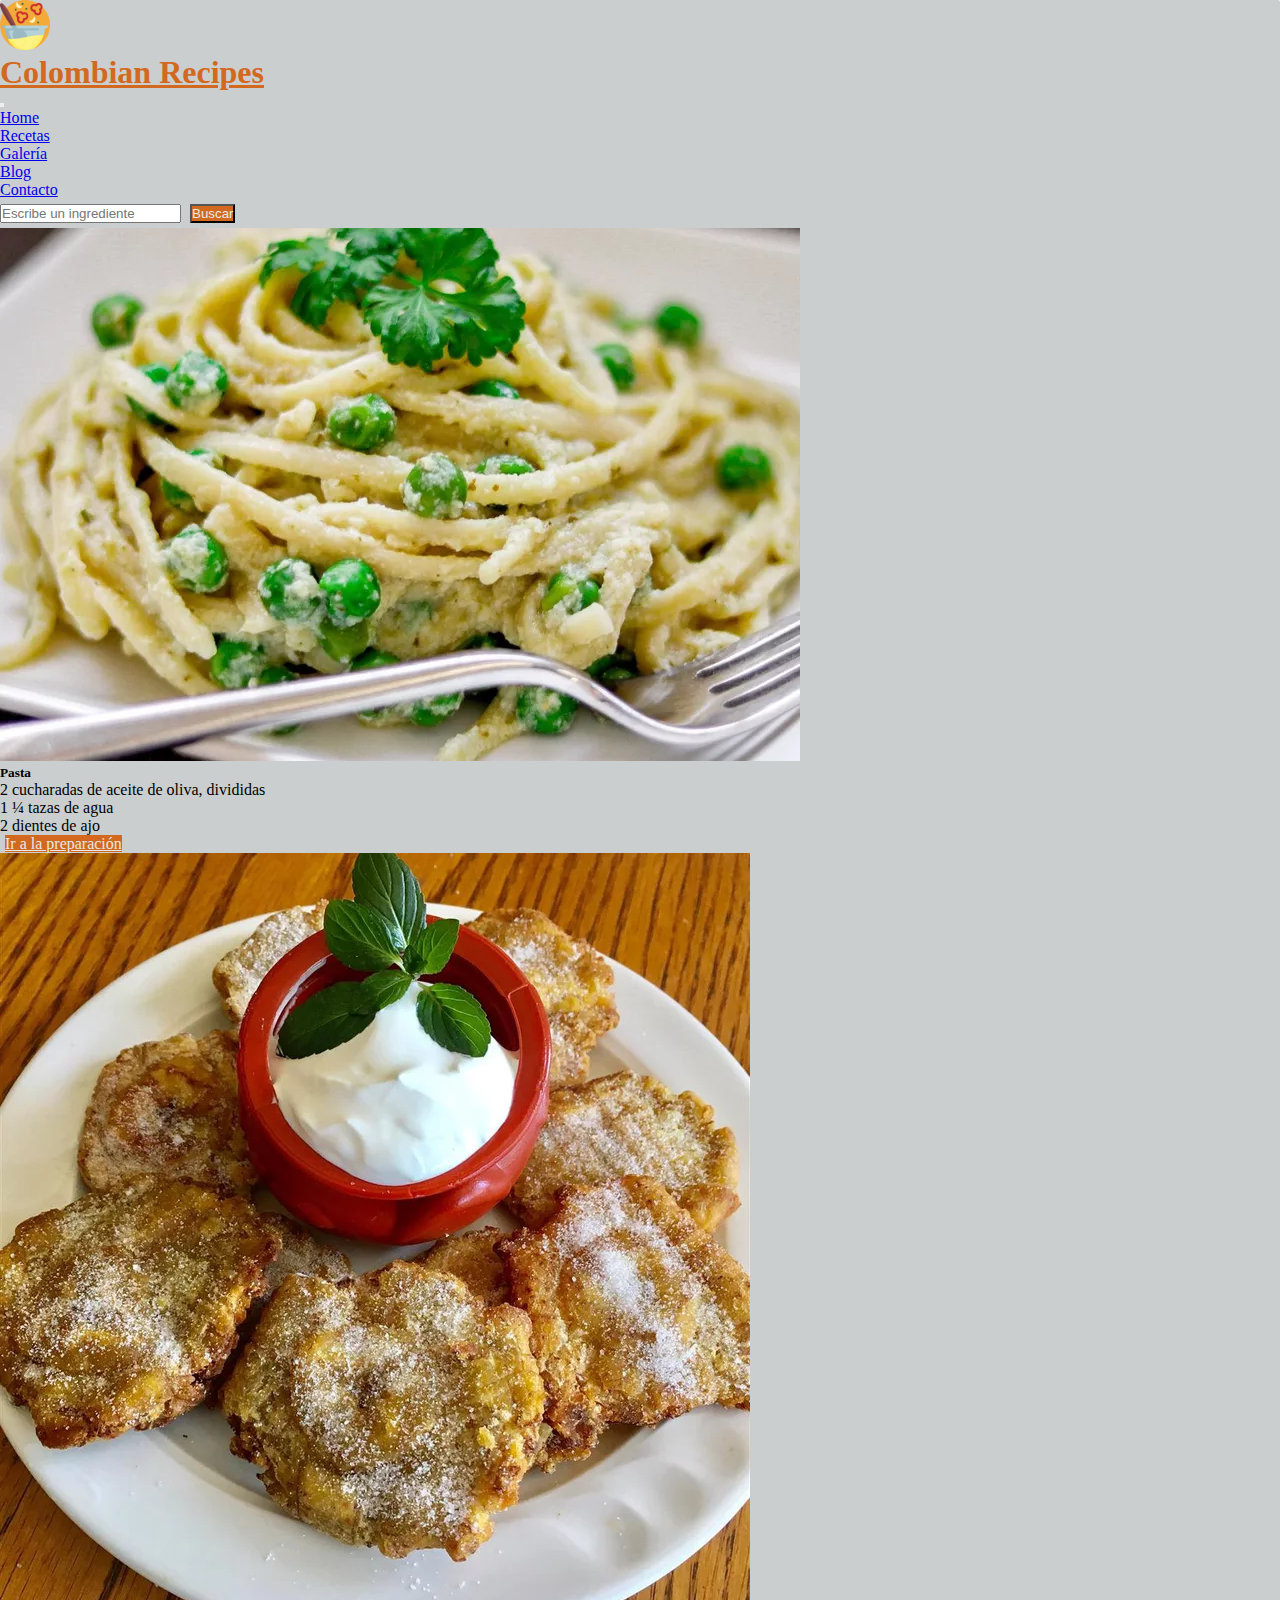
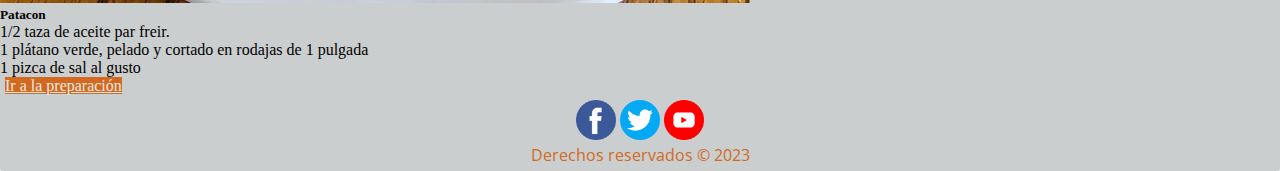
<file: index.html>
<!DOCTYPE html>
<html lang="en">
<head>
    <meta charset="UTF-8">
    <meta http-equiv="X-UA-Compatible" content="IE=edge">
    <meta name="viewport" content="width=device-width, initial-scale=1.0">
    <!--SEO-->
    <meta name="keywords" content="comida colombiana, recetas tipicas, colombian recipes">
    <meta name="description" content="Recetas tipicas de Colombia, para deleitar a su paladar.">
    <!--Link bootstrap-->
    <link href="https://cdn.jsdelivr.net/npm/bootstrap@5.2.3/dist/css/bootstrap.min.css" rel="stylesheet"
          integrity="sha384-rbsA2VBKQhggwzxH7pPCaAqO46MgnOM80zW1RWuH61DGLwZJEdK2Kadq2F9CUG65" crossorigin="anonymous">
    <!--hoja de estilos-->
    <link rel="stylesheet" href="https://cdnjs.cloudflare.com/ajax/libs/animate.css/4.1.1/animate.min.css"/>
    <link rel="stylesheet" href="./css/style.css">
    <title>Colombian Recipes - Home</title>
    <link rel="shortcut icon" href="./assets/logos/favicon.png" type="image/x-icon">
</head>
<body>
    <div class="container main">
        <nav class="navbar navbar-expand-lg bg-light">
            <div class="container-fluid">
                <a href="index.html"><img class="animate__animated animate__bounce logo" src="assets/logos/cooking.png"></a>
                <a class="animate__animated animate__bounce navbar-brand text-logo" href="index.html"><h1>Colombian Recipes</h1></a>
                <button class="navbar-toggler" type="button" data-bs-toggle="collapse" data-bs-target="#navbarSupportedContent" aria-controls="navbarSupportedContent" aria-expanded="false" aria-label="Toggle navigation">
                    <span class="navbar-toggler-icon"></span>
                </button>
                <div class="collapse navbar-collapse" id="navbarSupportedContent">
                    <ul class="navbar-nav me-auto mb-2 mb-lg-0">
                        <li class="nav-item">
                            <a class="nav-link active" aria-current="page" href="index.html">Home</a>
                        </li>
                        <li class="nav-item">
                            <a class="nav-link" href="./pages/recetas.html">Recetas</a>
                        </li>

                        <li class="nav-item">
                            <a class="nav-link" href="./pages/galeria.html">Galería</a>
                        </li>

                        <li class="nav-item">
                            <a class="nav-link" href="./pages/blog.html">Blog</a>
                        </li>

                        <li class="nav-item">
                            <a class="nav-link" href="./pages/contacto.html">Contacto</a>
                        </li>

                    </ul>
                    <form class="d-flex" role="search">
                        <input class="form-control me-2" type="search" placeholder="Escribe un ingrediente" aria-label="Search">
                        <button class="btn btn-secondary button" type="submit">Buscar</button>
                    </form>
                </div>
            </div>
        </nav>
        <div class="container">
            <div class="row center m-2">
                <div class="col-12">
                    <div class="card">
                        <img src="assets/images/pasta.webp" class="card-img-top" alt="...">
                        <div class="card-body">
                            <h5 class="card-title">Pasta</h5>
                            <p class="card-text">
                            <ul>
                                <li>2 cucharadas de aceite de oliva, divididas</li>
                                <li>1 ¼ tazas de agua</li>
                                <li>2 dientes de ajo</li>
                            </ul>
                            </p>
                            <a href="#" class="btn btn-secondary button">Ir a la preparación</a>
                        </div>
                    </div>
                </div>
            </div>
            <div class="row center m-2">
                <div class="col-12">
                    <div class="card">
                        <img src="assets/images/patacon.webp" class="card-img-top" alt="...">
                        <div class="card-body">
                            <h5 class="card-title">Patacon</h5>
                            <p class="card-text">
                                <ul>
                                    <li>1/2 taza de aceite par freir.</li>
                                    <li>1 plátano verde, pelado y cortado en rodajas de 1 pulgada</li>
                                    <li>1 pizca de sal al gusto</li>
                                </ul>
                            </p>
                            <a href="#" class="btn btn-secondary button">Ir a la preparación</a>
                        </div>
                    </div>
                </div>
            </div>
        </div>
        <footer class="container footer">
            <a href="https://facebook.com/"><img class="logo-footer" src="./assets/logos/facebook.png"  alt="foo alt" /></a>
            <a href="https://twitter.com/"><img class="logo-footer" src="./assets/logos/gorjeo.png"  alt="foo alt" /></a>
            <a href="https://www.youtube.com/"><img class="logo-footer" src="./assets/logos/youtube.png"  alt="foo alt" /></a>
            <p class="parrafo-footer">Derechos reservados &copy; 2023</p>
        </footer>
    </div>

    <script src="https://cdn.jsdelivr.net/npm/bootstrap@5.2.3/dist/js/bootstrap.bundle.min.js"
            integrity="sha384-kenU1KFdBIe4zVF0s0G1M5b4hcpxyD9F7jL+jjXkk+Q2h455rYXK/7HAuoJl+0I4"
            crossorigin="anonymous"></script>
</body>
</html>
</file>
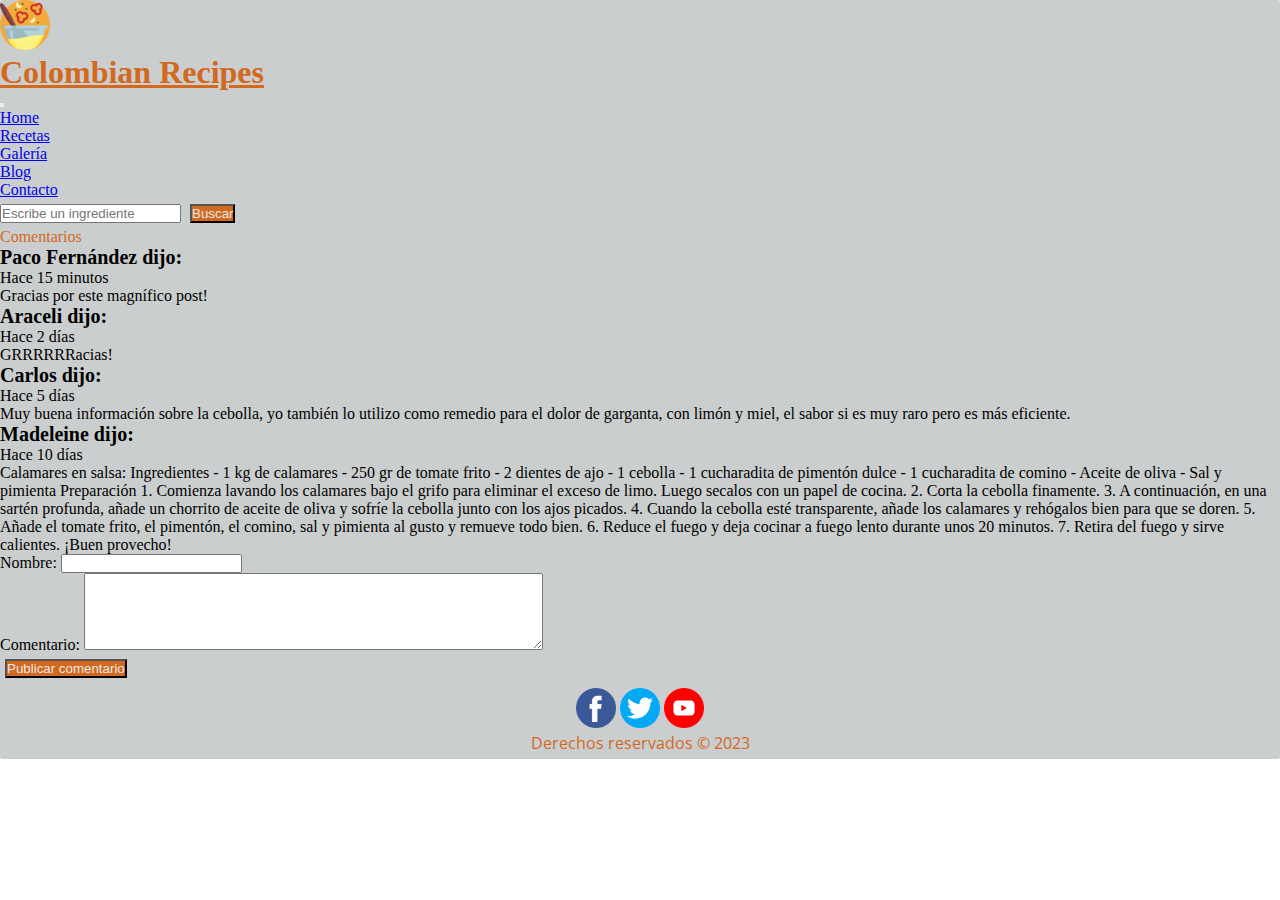
<file: pages/blog.html>
<!DOCTYPE html>
<html lang="en">
<head>
    <meta charset="UTF-8">
    <meta http-equiv="X-UA-Compatible" content="IE=edge">
    <meta name="viewport" content="width=device-width, initial-scale=1.0">
    <!--SEO-->
    <meta name="keywords" content="comida colombiana, recetas tipicas, colombian recipes, videos comida colombiana, comparte recetas">
    <meta name="description" content="Recetas tipicas de Colombia, para deleitar a su paladar.">
    <!--Link bootstrap-->
    <link href="https://cdn.jsdelivr.net/npm/bootstrap@5.2.3/dist/css/bootstrap.min.css" rel="stylesheet"
          integrity="sha384-rbsA2VBKQhggwzxH7pPCaAqO46MgnOM80zW1RWuH61DGLwZJEdK2Kadq2F9CUG65" crossorigin="anonymous">
    <!--hoja de estilos-->
    <link rel="stylesheet" href="https://cdnjs.cloudflare.com/ajax/libs/animate.css/4.1.1/animate.min.css"/>
    <link rel="stylesheet" href="../css/style.css">
    <link rel="shortcut icon" href="../assets/logos/favicon.png" type="image/x-icon">
    <title>Colombian Recipes - Blog</title>
</head>
<body>
<div class="container main">
    <nav class="navbar navbar-expand-lg bg-light">
        <div class="container-fluid">
            <a href="../index.html"><img class="animate__animated animate__bounce logo" src="../assets/logos/cooking.png"></a>
            <a class="animate__animated animate__bounce navbar-brand text-logo" href="../index.html"><h1>Colombian Recipes</h1></a>
            <button class="navbar-toggler" type="button" data-bs-toggle="collapse" data-bs-target="#navbarSupportedContent" aria-controls="navbarSupportedContent" aria-expanded="false" aria-label="Toggle navigation">
                <span class="navbar-toggler-icon"></span>
            </button>
            <div class="collapse navbar-collapse" id="navbarSupportedContent">
                <ul class="navbar-nav me-auto mb-2 mb-lg-0">
                    <li class="nav-item">
                        <a class="nav-link " aria-current="page" href="../index.html">Home</a>
                    </li>
                    <li class="nav-item">
                        <a class="nav-link" href="../pages/recetas.html">Recetas</a>
                    </li>

                    <li class="nav-item">
                        <a class="nav-link" href="../pages/galeria.html">Galería</a>
                    </li>

                    <li class="nav-item">
                        <a class="nav-link active" href="../pages/blog.html">Blog</a>
                    </li>

                    <li class="nav-item">
                        <a class="nav-link" href="../pages/contacto.html">Contacto</a>
                    </li>

                </ul>
                <form class="d-flex" role="search">
                    <input class="form-control me-2" type="search" placeholder="Escribe un ingrediente" aria-label="Search">
                    <button class="btn btn-secondary button" type="submit">Buscar</button>
                </form>
            </div>
        </div>
    </nav>
    <div class="container">
        <article>
            <p class="text-logo">Comentarios</p>
            <section>
                <article>
                    <header>
                        <p class="negrita">Paco Fernández dijo:</p>
                        <p><time datetime="2022-10-05">Hace 15 minutos</time></p>
                    </header>
                    <p>Gracias por este magnífico post!</p>
                </article>
                <article>
                    <header>
                        <p class="negrita">Araceli dijo:</p>
                        <p><time datetime="2022-10-03">Hace 2 días</time></p>
                    </header>
                    <p>GRRRRRRacias!</p>
                </article>

                <article>
                    <header>
                        <p class="negrita">Carlos dijo:</p>
                        <p><time datetime="2022-10-06">Hace 5 días</time></p>
                    </header>
                    <p>Muy buena información sobre la cebolla, yo también lo utilizo como remedio para el dolor de garganta, con limón y miel, el sabor si es muy raro pero es más eficiente.
                    </p>
                </article>

                <article>
                    <header>
                        <p class="negrita">Madeleine dijo:</p>
                        <p><time datetime="2022-10-06">Hace 10 días</time></p>
                    </header>
                    <p> Calamares en salsa:
                        Ingredientes
                        - 1 kg de calamares
                        - 250 gr de tomate frito
                        - 2 dientes de ajo
                        - 1 cebolla
                        - 1 cucharadita de pimentón dulce
                        - 1 cucharadita de comino
                        - Aceite de oliva
                        - Sal y pimienta

                        Preparación

                        1. Comienza lavando los calamares bajo el grifo para eliminar el exceso de limo. Luego secalos con un papel de cocina.

                        2. Corta la cebolla finamente.

                        3. A continuación, en una sartén profunda, añade un chorrito de aceite de oliva y sofríe la cebolla junto con los ajos picados.

                        4. Cuando la cebolla esté transparente, añade los calamares y rehógalos bien para que se doren.

                        5. Añade el tomate frito, el pimentón, el comino, sal y pimienta al gusto y remueve todo bien.

                        6. Reduce el fuego y deja cocinar a fuego lento durante unos 20 minutos.

                        7. Retira del fuego y sirve calientes. ¡Buen provecho!</p>
                </article>

            </section>
        </article>
        <row>
                <div class="mb-3">
                    <label for="nombre">Nombre:</label>
                    <input id="nombre" type="text" class="form-control">
                </div>
        </row>
        <row>
                <div class="mb-3">
                    <label for="comentario">Comentario:</label>
                    <textarea id="comentario" name="comentario"rows="5" cols="55" class="form-control"></textarea>
                </div>
        </row>

        <row>
            <input type="button" value="Publicar comentario" class="btn btn-secondary button">
        </row>

    </div>
    <footer class="container footer">
        <a href="https://facebook.com/"><img class="logo-footer" src="../assets/logos/facebook.png"  alt="foo alt" /></a>
        <a href="https://twitter.com/"><img class="logo-footer" src="../assets/logos/gorjeo.png"  alt="foo alt" /></a>
        <a href="https://www.youtube.com/"><img class="logo-footer" src="../assets/logos/youtube.png"  alt="foo alt" /></a>
        <p class="parrafo-footer">Derechos reservados &copy; 2023</p>
    </footer>
</div>

<script src="https://cdn.jsdelivr.net/npm/bootstrap@5.2.3/dist/js/bootstrap.bundle.min.js"
        integrity="sha384-kenU1KFdBIe4zVF0s0G1M5b4hcpxyD9F7jL+jjXkk+Q2h455rYXK/7HAuoJl+0I4"
        crossorigin="anonymous"></script>
</body>
</html>
</file>
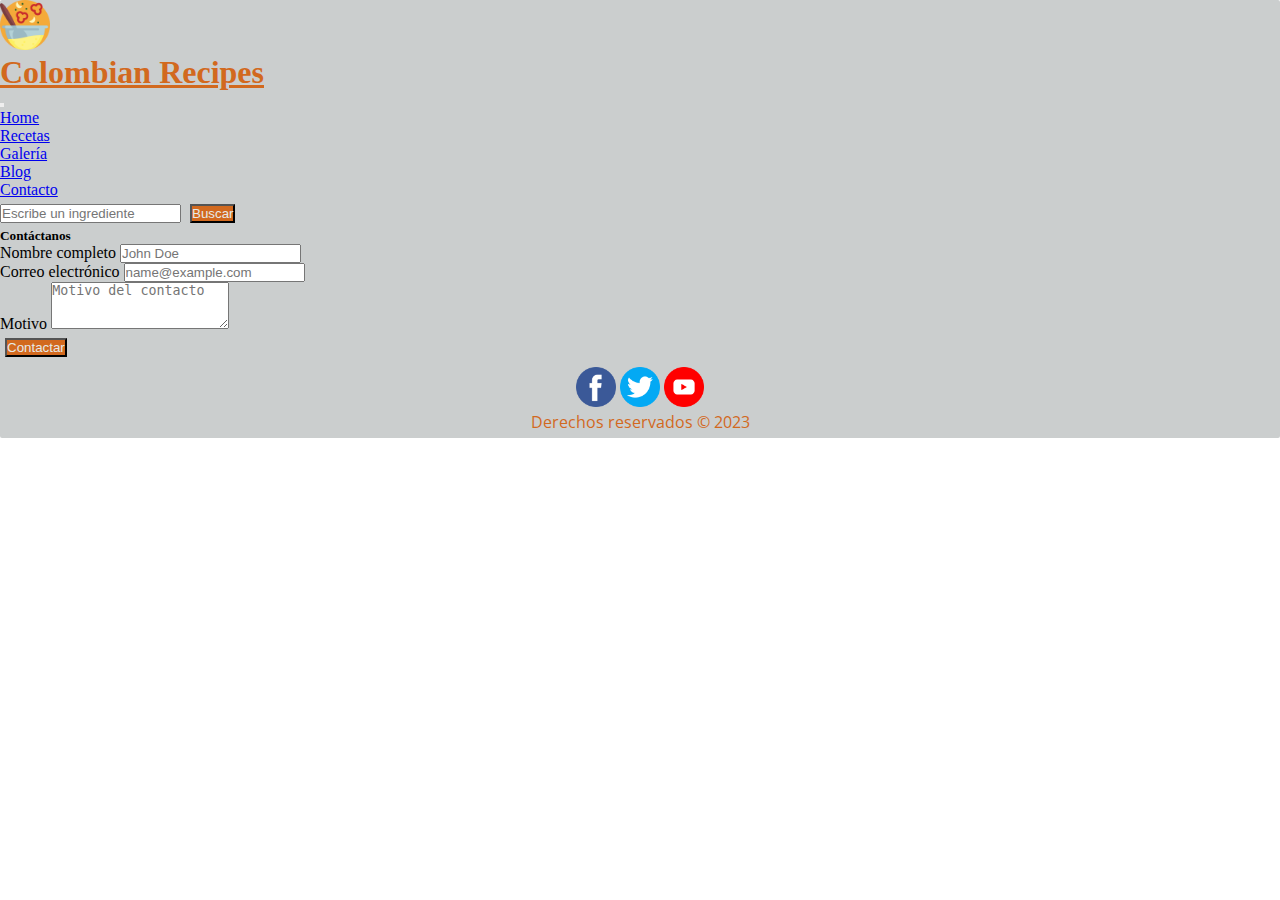
<file: pages/contacto.html>
<!DOCTYPE html>
<html lang="en">
<head>
    <meta charset="UTF-8">
    <meta http-equiv="X-UA-Compatible" content="IE=edge">
    <meta name="viewport" content="width=device-width, initial-scale=1.0">
    <!--SEO-->
    <meta name="keywords" content="comida colombiana, recetas tipicas, colombian recipes, videos comida colombiana, contactanos">
    <meta name="description" content="Recetas tipicas de Colombia, para deleitar a su paladar.">
    <!--Link bootstrap-->
    <link href="https://cdn.jsdelivr.net/npm/bootstrap@5.2.3/dist/css/bootstrap.min.css" rel="stylesheet"
          integrity="sha384-rbsA2VBKQhggwzxH7pPCaAqO46MgnOM80zW1RWuH61DGLwZJEdK2Kadq2F9CUG65" crossorigin="anonymous">
    <!--hoja de estilos-->
    <link rel="stylesheet" href="https://cdnjs.cloudflare.com/ajax/libs/animate.css/4.1.1/animate.min.css"/>
    <link rel="stylesheet" href="../css/style.css">
    <link rel="shortcut icon" href="../assets/logos/favicon.png" type="image/x-icon">
    <title>Colombian Recipes - Contacto</title>
</head>
<body>
<div class="container main">
    <nav class="navbar navbar-expand-lg bg-light">
        <div class="container-fluid">
            <a href="../index.html"><img class="animate__animated animate__bounce logo" src="../assets/logos/cooking.png"></a>
            <a class="animate__animated animate__bounce navbar-brand text-logo" href="../index.html"><h1>Colombian Recipes</h1></a>
            <button class="navbar-toggler" type="button" data-bs-toggle="collapse" data-bs-target="#navbarSupportedContent" aria-controls="navbarSupportedContent" aria-expanded="false" aria-label="Toggle navigation">
                <span class="navbar-toggler-icon"></span>
            </button>
            <div class="collapse navbar-collapse" id="navbarSupportedContent">
                <ul class="navbar-nav me-auto mb-2 mb-lg-0">
                    <li class="nav-item">
                        <a class="nav-link " aria-current="page" href="../index.html">Home</a>
                    </li>
                    <li class="nav-item">
                        <a class="nav-link" href="../pages/recetas.html">Recetas</a>
                    </li>

                    <li class="nav-item">
                        <a class="nav-link" href="../pages/galeria.html">Galería</a>
                    </li>

                    <li class="nav-item">
                        <a class="nav-link" href="../pages/blog.html">Blog</a>
                    </li>

                    <li class="nav-item">
                        <a class="nav-link active" href="../pages/contacto.html">Contacto</a>
                    </li>

                </ul>
                <form class="d-flex" role="search">
                    <input class="form-control me-2" type="search" placeholder="Escribe un ingrediente" aria-label="Search">
                    <button class="btn btn-secondary button" type="submit">Buscar</button>
                </form>
            </div>
        </div>
    </nav>
    <div class="container">
        <div class="row center m-2">
            <div class="col-12">
                <div class="card">
                    <div class="card-body">
                        <h5 class="card-title">Contáctanos</h5>
                        <container>
                            <row>
                                <col-12>
                                    <div class="mb-3">
                                        <label for="nombre" class="form-label">Nombre completo</label>
                                        <input type="text" class="form-control" id="nombre" placeholder="John Doe">
                                    </div>
                                    <div class="mb-3">
                                        <label for="correo" class="form-label">Correo electrónico</label>
                                        <input type="email" class="form-control" id="correo" placeholder="name@example.com">
                                    </div>
                                    <div class="mb-3">
                                        <label for="motivo" class="form-label">Motivo</label>
                                        <textarea class="form-control" id="motivo" rows="3" placeholder="Motivo del contacto"></textarea>
                                    </div>
                                </col-12>
                            </row>

                        </container>
                        <div>
                            <input type="button" value="Contactar" class="btn btn-secondary button">
                        </div>
                    </div>
                </div>
            </div>
        </div>
    </div>
    <footer class="container footer">
        <a href="https://facebook.com/"><img class="logo-footer" src="../assets/logos/facebook.png"  alt="foo alt" /></a>
        <a href="https://twitter.com/"><img class="logo-footer" src="../assets/logos/gorjeo.png"  alt="foo alt" /></a>
        <a href="https://www.youtube.com/"><img class="logo-footer" src="../assets/logos/youtube.png"  alt="foo alt" /></a>
        <p class="parrafo-footer">Derechos reservados &copy; 2023</p>
    </footer>
</div>

<script src="https://cdn.jsdelivr.net/npm/bootstrap@5.2.3/dist/js/bootstrap.bundle.min.js"
        integrity="sha384-kenU1KFdBIe4zVF0s0G1M5b4hcpxyD9F7jL+jjXkk+Q2h455rYXK/7HAuoJl+0I4"
        crossorigin="anonymous"></script>
</body>
</html>
</file>
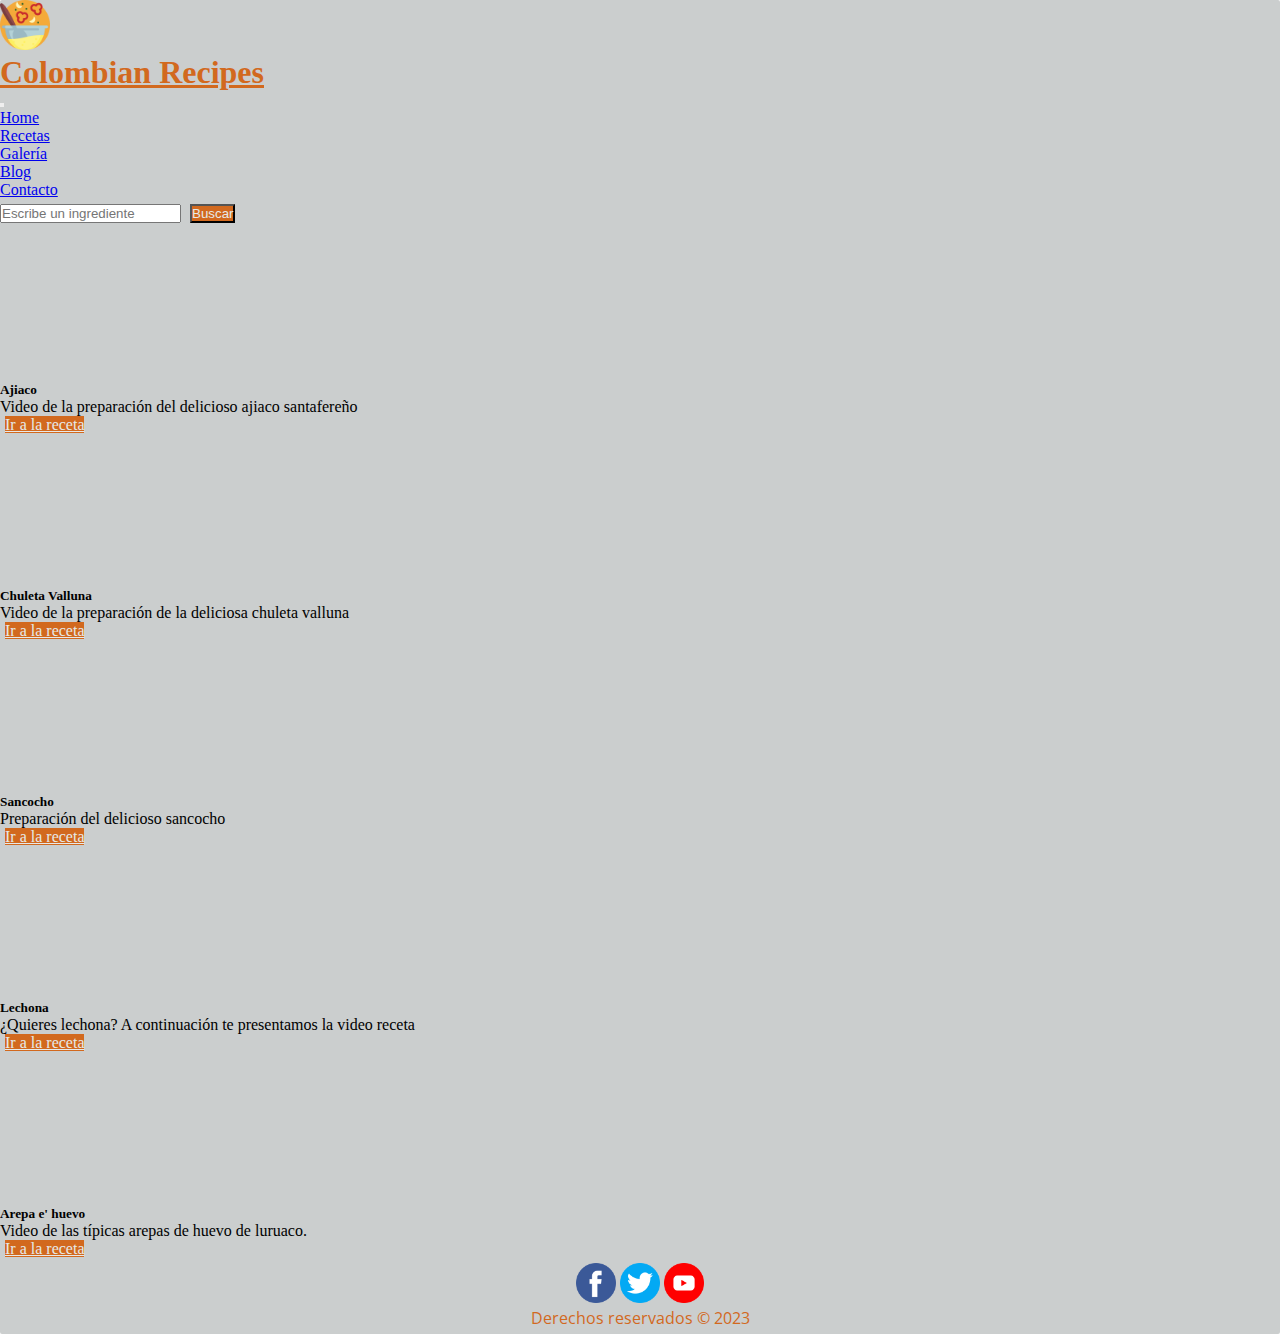
<file: pages/galeria.html>
<!DOCTYPE html>
<html lang="en">
<head>
    <meta charset="UTF-8">
    <meta http-equiv="X-UA-Compatible" content="IE=edge">
    <meta name="viewport" content="width=device-width, initial-scale=1.0">
    <!--SEO-->
    <meta name="keywords" content="comida colombiana, recetas tipicas, colombian recipes, videos comida colombiana">
    <meta name="description" content="Recetas tipicas de Colombia, para deleitar a su paladar.">
    <!--Link bootstrap-->
    <link href="https://cdn.jsdelivr.net/npm/bootstrap@5.2.3/dist/css/bootstrap.min.css" rel="stylesheet"
          integrity="sha384-rbsA2VBKQhggwzxH7pPCaAqO46MgnOM80zW1RWuH61DGLwZJEdK2Kadq2F9CUG65" crossorigin="anonymous">
    <!--hoja de estilos-->
    <link rel="stylesheet" href="https://cdnjs.cloudflare.com/ajax/libs/animate.css/4.1.1/animate.min.css"/>
    <link rel="stylesheet" href="../css/style.css">
    <link rel="shortcut icon" href="../assets/logos/favicon.png" type="image/x-icon">
    <title>Colombian Recipes - Galería</title>
</head>
<body>
<div class="container main">
    <nav class="navbar navbar-expand-lg bg-light">
        <div class="container-fluid">
            <a href="../index.html"><img class="animate__animated animate__bounce logo" src="../assets/logos/cooking.png"></a>
            <a class="animate__animated animate__bounce navbar-brand text-logo" href="../index.html"><h1>Colombian Recipes</h1></a>
            <button class="navbar-toggler" type="button" data-bs-toggle="collapse" data-bs-target="#navbarSupportedContent" aria-controls="navbarSupportedContent" aria-expanded="false" aria-label="Toggle navigation">
                <span class="navbar-toggler-icon"></span>
            </button>
            <div class="collapse navbar-collapse" id="navbarSupportedContent">
                <ul class="navbar-nav me-auto mb-2 mb-lg-0">
                    <li class="nav-item">
                        <a class="nav-link " aria-current="page" href="../index.html">Home</a>
                    </li>
                    <li class="nav-item">
                        <a class="nav-link" href="../pages/recetas.html">Recetas</a>
                    </li>

                    <li class="nav-item">
                        <a class="nav-link active" href="../pages/galeria.html">Galería</a>
                    </li>

                    <li class="nav-item">
                        <a class="nav-link" href="../pages/blog.html">Blog</a>
                    </li>

                    <li class="nav-item">
                        <a class="nav-link" href="../pages/contacto.html">Contacto</a>
                    </li>

                </ul>
                <form class="d-flex" role="search">
                    <input class="form-control me-2" type="search" placeholder="Escribe un ingrediente" aria-label="Search">
                    <button class="btn btn-secondary button" type="submit">Buscar</button>
                </form>
            </div>
        </div>
    </nav>
    <div class="container">
        <div class="row center m-2">
            <div class="col-12 col-md-5 m-1">
                <div class="card">
                    <iframe src="https://www.youtube.com/embed/hLFS5WvARdU"
                            title="Ajiaco" frameborder="0"
                            allow="accelerometer; autoplay; clipboard-write; encrypted-media; gyroscope; picture-in-picture; web-share"
                            allowfullscreen></iframe>
                    <div class="card-body">
                        <h5 class="card-title">Ajiaco</h5>
                        <p class="card-text"><span>Video de la preparación del delicioso ajiaco santafereño</span></p>
                        <a href="#" class="btn btn-secondary button">Ir a la receta</a>
                    </div>
                </div>
            </div>
            <div class="col-12 col-md-5 m-1">
                <div class="card">
                    <iframe src="https://www.youtube.com/embed/mYCyr-XPd2Q" title="Chuleta Valluna"
                            frameborder="0" allow="accelerometer; autoplay; clipboard-write; encrypted-media; gyroscope;
                        picture-in-picture; web-share" allowfullscreen>
                    </iframe>
                    <div class="card-body">
                        <h5 class="card-title">Chuleta Valluna</h5>
                        <p class="card-text"><span>Video de la preparación de la deliciosa chuleta valluna</span></p>
                        <a href="#" class="btn btn-secondary button">Ir a la receta</a>
                    </div>
                </div>
            </div>
            <div class="col-12 col-md-5 m-1">
                <div class="card">
                    <iframe src="https://www.youtube.com/embed/DPr7wRpkpLc" title="Sancocho"
                            frameborder="0" allow="accelerometer; autoplay; clipboard-write; encrypted-media; gyroscope;
                        picture-in-picture; web-share" allowfullscreen></iframe>
                    <div class="card-body">
                        <h5 class="card-title">Sancocho</h5>
                        <p class="card-text"><span>Preparación del delicioso sancocho</span></p>
                        <a href="#" class="btn btn-secondary button">Ir a la receta</a>
                    </div>
                </div>
            </div>
            <div class="col-12 col-md-5 m-1">
                <div class="card">
                    <iframe src="https://www.youtube.com/embed/3wWTpGzSBtQ" title="Lechona"
                            frameborder="0" allow="accelerometer; autoplay; clipboard-write; encrypted-media; gyroscope;
                            picture-in-picture; web-share" allowfullscreen></iframe>
                    <div class="card-body">
                        <h5 class="card-title">Lechona</h5>
                        <p class="card-text"><span>¿Quieres lechona? A continuación te presentamos la video receta</span></p>
                        <a href="#" class="btn btn-secondary button">Ir a la receta</a>
                    </div>
                </div>
            </div>
            <div class="col-12 col-md-5 m-1">
                <div class="card">
                    <iframe src="https://www.youtube.com/embed/BXNtBaw-ZTA" title="Arepa de huevo"
                            frameborder="0" allow="accelerometer; autoplay; clipboard-write; encrypted-media; gyroscope;
                        picture-in-picture; web-share" allowfullscreen></iframe>
                    <div class="card-body">
                        <h5 class="card-title">Arepa e' huevo</h5>
                        <p class="card-text"><span>Video de las típicas arepas de huevo de luruaco.</span></p>
                        <a href="#" class="btn btn-secondary button">Ir a la receta</a>
                    </div>
                </div>
            </div>
        </div>
    </div>
    <footer class="container footer">
        <a href="https://facebook.com/"><img class="logo-footer" src="../assets/logos/facebook.png"  alt="foo alt" /></a>
        <a href="https://twitter.com/"><img class="logo-footer" src="../assets/logos/gorjeo.png"  alt="foo alt" /></a>
        <a href="https://www.youtube.com/"><img class="logo-footer" src="../assets/logos/youtube.png"  alt="foo alt" /></a>
        <p class="parrafo-footer">Derechos reservados &copy; 2023</p>
    </footer>
</div>

<script src="https://cdn.jsdelivr.net/npm/bootstrap@5.2.3/dist/js/bootstrap.bundle.min.js"
        integrity="sha384-kenU1KFdBIe4zVF0s0G1M5b4hcpxyD9F7jL+jjXkk+Q2h455rYXK/7HAuoJl+0I4"
        crossorigin="anonymous"></script>
</body>
</html>
</file>
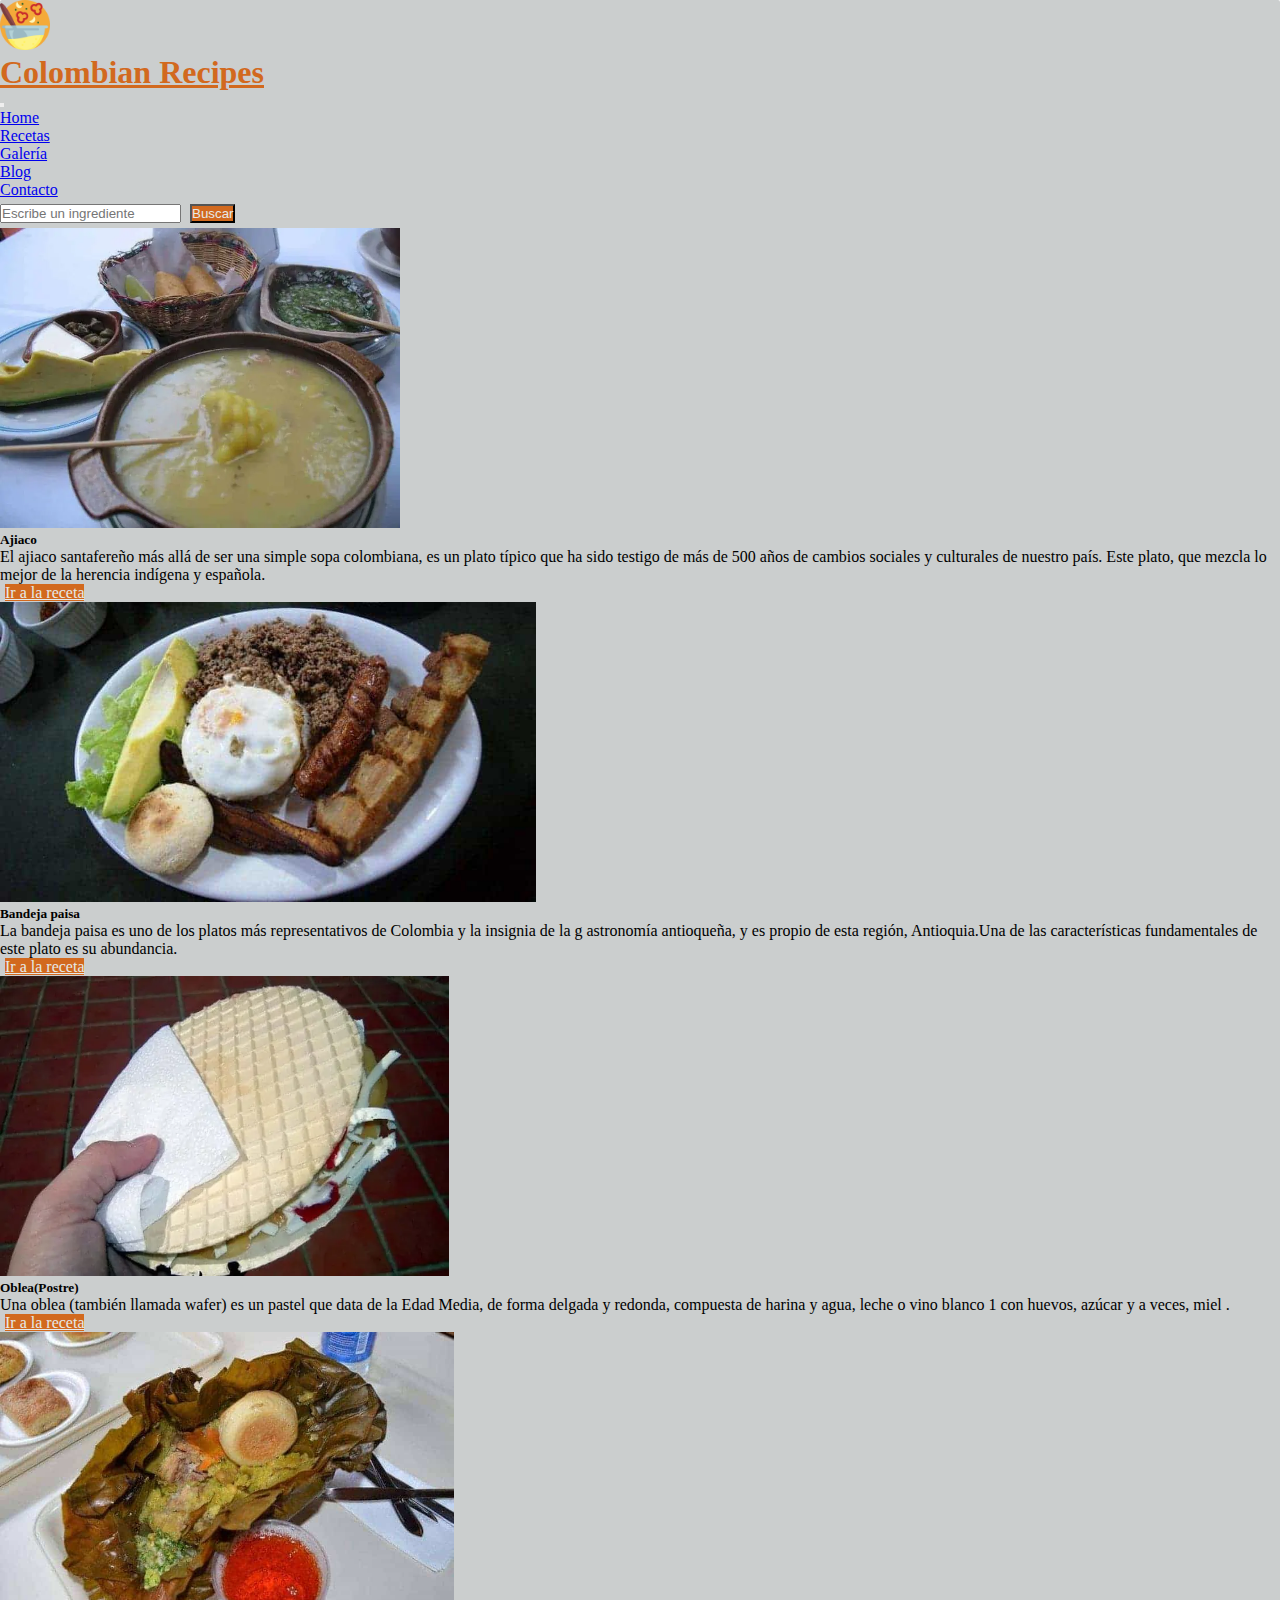
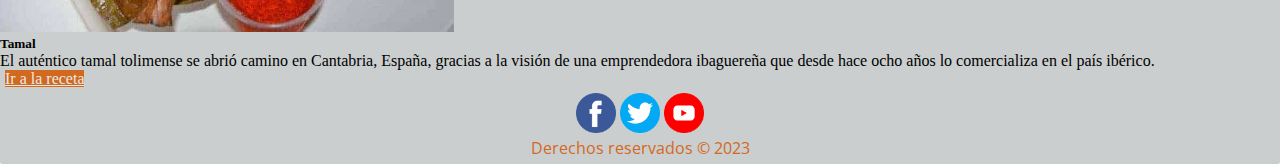
<file: pages/recetas.html>
<!DOCTYPE html>
<html lang="en">
<head>
    <meta charset="UTF-8">
    <meta http-equiv="X-UA-Compatible" content="IE=edge">
    <meta name="viewport" content="width=device-width, initial-scale=1.0">
    <!--SEO-->
    <meta name="keywords" content="comida colombiana, recetas tipicas, colombian recipes, videos comida colombiana">
    <meta name="description" content="Recetas tipicas de Colombia, para deleitar a su paladar.">
    <!--Link bootstrap-->
    <link href="https://cdn.jsdelivr.net/npm/bootstrap@5.2.3/dist/css/bootstrap.min.css" rel="stylesheet"
          integrity="sha384-rbsA2VBKQhggwzxH7pPCaAqO46MgnOM80zW1RWuH61DGLwZJEdK2Kadq2F9CUG65" crossorigin="anonymous">
    <!--hoja de estilos-->
    <link rel="stylesheet" href="https://cdnjs.cloudflare.com/ajax/libs/animate.css/4.1.1/animate.min.css"/>
    <link rel="stylesheet" href="../css/style.css">
    <link rel="shortcut icon" href="../assets/logos/favicon.png" type="image/x-icon">
    <title>Colombian Recipes - Recetas</title>
</head>
<body>
<div class="container main">
    <nav class="navbar navbar-expand-lg bg-light">
        <div class="container-fluid">
            <a href="../index.html"><img class="animate__animated animate__bounce logo" src="../assets/logos/cooking.png"></a>
            <a class="animate__animated animate__bounce navbar-brand text-logo" href="../index.html"><h1>Colombian Recipes</h1></a>
            <button class="navbar-toggler" type="button" data-bs-toggle="collapse" data-bs-target="#navbarSupportedContent" aria-controls="navbarSupportedContent" aria-expanded="false" aria-label="Toggle navigation">
                <span class="navbar-toggler-icon"></span>
            </button>
            <div class="collapse navbar-collapse" id="navbarSupportedContent">
                <ul class="navbar-nav me-auto mb-2 mb-lg-0">
                    <li class="nav-item">
                        <a class="nav-link " aria-current="page" href="../index.html">Home</a>
                    </li>
                    <li class="nav-item">
                        <a class="nav-link active" href="../pages/recetas.html">Recetas</a>
                    </li>

                    <li class="nav-item">
                        <a class="nav-link" href="../pages/galeria.html">Galería</a>
                    </li>

                    <li class="nav-item">
                        <a class="nav-link" href="../pages/blog.html">Blog</a>
                    </li>

                    <li class="nav-item">
                        <a class="nav-link" href="../pages/contacto.html">Contacto</a>
                    </li>

                </ul>
                <form class="d-flex" role="search">
                    <input class="form-control me-2" type="search" placeholder="Escribe un ingrediente" aria-label="Search">
                    <button class="btn btn-secondary button" type="submit">Buscar</button>
                </form>
            </div>
        </div>
    </nav>
    <div class="container">
        <div class="row center m-2">
            <div class="col-12 col-md-5 m-1">
                <div class="card">
                    <img class="image-recetas" src="../assets/images/Ajiaco.webp">
                    <div class="card-body">
                        <h5 class="card-title">Ajiaco</h5>
                        <p class="card-text"><span>
                            El ajiaco santafereño más allá de ser una simple sopa colombiana, es un plato típico que ha
                            sido testigo de más de 500 años de cambios sociales y culturales de nuestro país. Este plato,
                            que mezcla lo mejor de la herencia indígena y española.
                        </span></p>
                        <a href="#" class="btn btn-secondary button">Ir a la receta</a>
                    </div>
                </div>
            </div>
            <div class="col-12 col-md-5 m-1">
                <div class="card">
                    <img class="image-recetas" src="../assets/images/Bandeja-Paisa.jpg">
                    <div class="card-body">
                        <h5 class="card-title">Bandeja paisa</h5>
                        <p class="card-text"><span>
                            La bandeja paisa es uno de los platos más representativos de Colombia y la insignia de la g
                            astronomía antioqueña, y es propio de esta región, Antioquia.Una de las características
                            fundamentales de este plato es su abundancia.
                        </span></p>
                        <a href="#" class="btn btn-secondary button">Ir a la receta</a>
                    </div>
                </div>
            </div>
            <div class="col-12 col-md-5 m-1">
                <div class="card">
                    <img class="image-recetas" src="../assets/images/oblea.webp">
                    <div class="card-body">
                        <h5 class="card-title">Oblea(Postre)</h5>
                        <p class="card-text"><span>Una oblea (también llamada wafer) es un pastel que data de la Edad
                            Media, de forma delgada y redonda, compuesta de harina y agua, leche o vino blanco 1 con huevos,
                            azúcar y a veces, miel .</span></p>
                        <a href="#" class="btn btn-secondary button">Ir a la receta</a>
                    </div>
                </div>
            </div>
            <div class="col-12 col-md-5 m-1">
                <div class="card">
                    <img class="image-recetas" src="../assets/images/tamal.jpg">
                    <div class="card-body">
                        <h5 class="card-title">Tamal</h5>
                        <p class="card-text"><span>
                            El auténtico tamal tolimense se abrió camino en Cantabria, España, gracias a la visión de
                            una emprendedora ibaguereña que desde hace ocho años lo comercializa en el país ibérico.
                        </span></p>
                        <a href="#" class="btn btn-secondary button">Ir a la receta</a>
                    </div>
                </div>
            </div>
        </div>
    </div>
    <footer class="container footer">
        <a href="https://facebook.com/"><img class="logo-footer" src="../assets/logos/facebook.png"  alt="foo alt" /></a>
        <a href="https://twitter.com/"><img class="logo-footer" src="../assets/logos/gorjeo.png"  alt="foo alt" /></a>
        <a href="https://www.youtube.com/"><img class="logo-footer" src="../assets/logos/youtube.png"  alt="foo alt" /></a>
        <p class="parrafo-footer">Derechos reservados &copy; 2023</p>
    </footer>
</div>

<script src="https://cdn.jsdelivr.net/npm/bootstrap@5.2.3/dist/js/bootstrap.bundle.min.js"
        integrity="sha384-kenU1KFdBIe4zVF0s0G1M5b4hcpxyD9F7jL+jjXkk+Q2h455rYXK/7HAuoJl+0I4"
        crossorigin="anonymous"></script>
</body>
</html>
</file>
<file: css/style.css>
@import url("https://fonts.googleapis.com/css2?family=Hind+Madurai:wght@300&family=Open+Sans:wght@300&display=swap");
@font-face {
  font-family: "extemporal";
  src: url("../assets/fonts/extemporal-demo/ExtemporalDemoRegular.ttf"); }

/*externas*/
/*importar las secciones*/
/*clases sass para el nav*/
.nav {
  justify-content: flex-end; }
  .nav ul {
    list-style-type: none; }
    .nav ul li {
      list-style-type: none;
      display: inline;
      margin-left: 10px;
      margin-right: 10px; }
      .nav ul li a {
        text-decoration: none;
        font-family: 'Open Sans', sans-serif;
        font-size: medium;
        color: chocolate; }

/*propiedades de css defecto para todo*/
* {
  margin: 0px;
  padding: 0px; }

.header {
  padding-top: 20px;
  background-color: #e6e9e9; }

.main {
  background-color: #cbcece;
  border-radius: 2px; }

.search {
  padding: 5px; }

.input-search {
  margin: 5px; }

.content-home {
  padding: 5px; }

.center {
  justify-content: center; }

.logo {
  height: 50px;
  width: 50px;
  justify-content: flex-end; }

.text-logo {
  color: chocolate;
  justify-content: start; }

/*botones*/
.button {
  background-color: chocolate;
  color: #e6e9e9;
  margin: 5px; }

.negrita {
  font-weight: bold;
  font-size: 20px; }

/*footer*/
.logo-footer {
  width: 40px; }

.footer {
  text-align: center;
  padding: 5px; }

.parrafo-footer {
  font-family: 'Open Sans', sans-serif;
  font-size: medium;
  color: chocolate; }

.image-recetas {
  height: 300px; }
</file>
